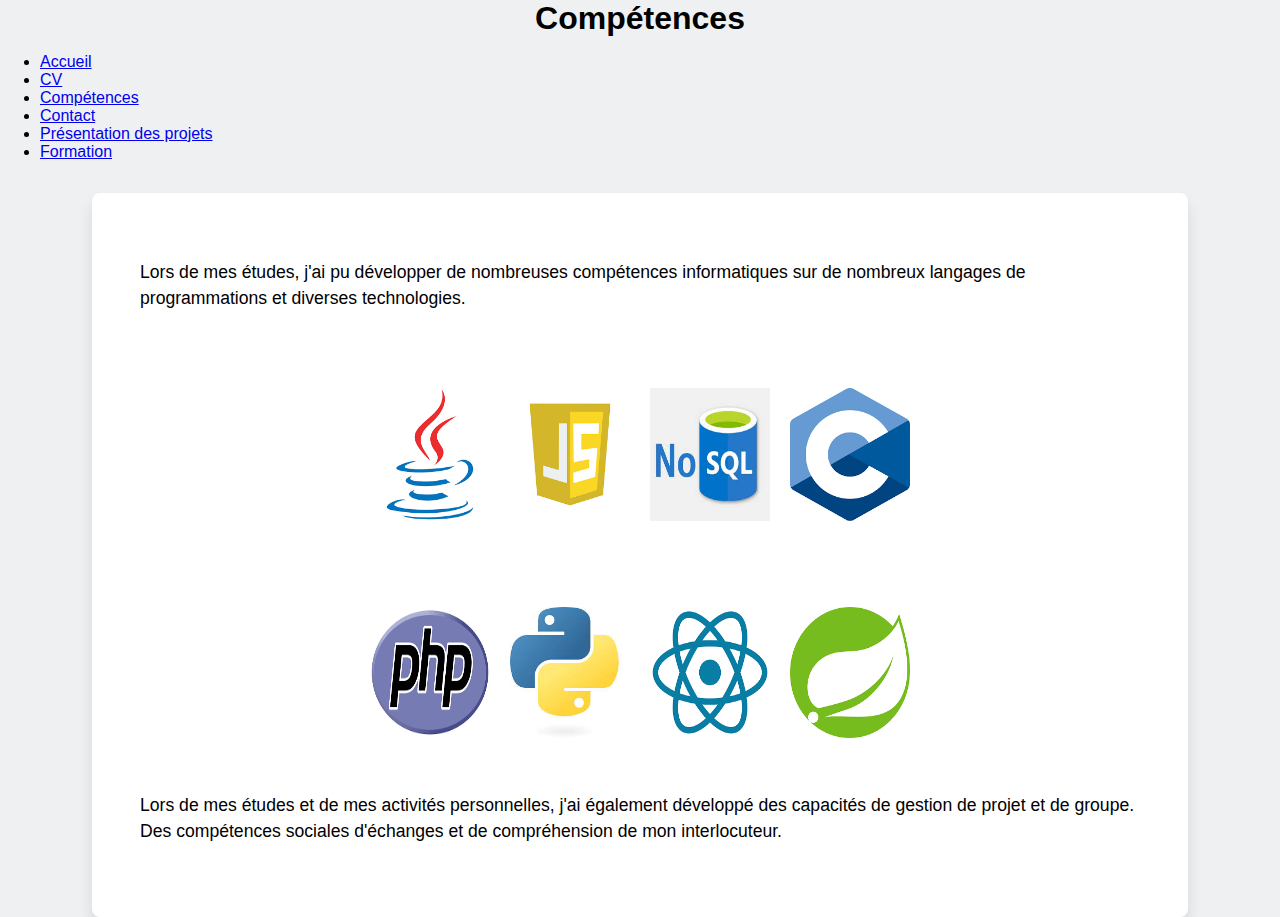
<file: Competences.html>
<html lang="fr">
  <head>
    <meta charset="UTF-8">
    <title>Portfolio Duplouy Nathan</title>
    <link rel="stylesheet" href="style.css">
    <link href="https://cdn.jsdelivr.net/npm/bootstrap@5.3.2/dist/css/bootstrap.min.css" rel="stylesheet" integrity="sha384-T3c6CoIi6uLrA9TneNEoa7RxnatzjcDSCmG1MXxSR1GAsXEV/Dwwykc2MPK8M2HN" crossorigin="anonymous">
  </head>
  <body>
    <header>
      <h1 class="display1">Compétences</h1>
    </header>
    <nav class="navbar navbar-expand-md navbar-dark bg-dark">
      <ul class="navbar-nav">
          <li class="nav-item active"><a class="nav-link" href="index.html">Accueil</a></li>
          <li class="nav-item active"><a class="nav-link" href="CV.html">CV</a></li>
          <li class="nav-item active"><a class="nav-link" href="Competences.html">Compétences</a></li>
          <li class="nav-item active"><a class="nav-link" href="Contact.html">Contact</a></li>
          <li class="nav-item active"><a class="nav-link" href="Projet.html">Présentation des projets</a></li>
          <li class="nav-item active"><a class="nav-link" href="Formation.html">Formation</a></li>
      </ul>
  </nav>
  <div id="conteneur">
    <p id="parag">
      Lors de mes études, j'ai pu développer de nombreuses compétences informatiques sur de nombreux langages de programmations et diverses technologies.
      <br><br>
      <div class="logo-container">
        <img src="imgs/Logos/java.png" alt="Java" class="logo" onclick="openModal('Au cours de mon BUT en informatique, j’ai acquis une solide maîtrise de Java en travaillant sur divers projets, allant de la programmation orientée objet à la gestion de bases de données. J’ai eu l’occasion d’explorer ses nombreuses fonctionnalités, notamment à travers le développement d’applications robustes et performantes. Cette expérience m’a permis de renforcer mes compétences en algorithmique et en conception logicielle.')">
        <img src="imgs/Logos/javascript.png" alt="JavaScript" class="logo" onclick="openModal('Au cours de mon BUT en informatique, j’ai eu l’occasion de travailler avec JavaScript sur plusieurs projets, ce qui m’a permis d’acquérir une solide compréhension du langage. J’ai exploré aussi bien la manipulation du DOM que l’interaction avec des APIs, en développant des interfaces dynamiques et réactives. Cette expérience m’a donné de bonnes bases pour écrire du code clair et efficace, tout en améliorant mes compétences en développement web.')">
        <img src="imgs/Logos/nosql.jpeg" alt="NoSQL" class="logo" onclick="openModal('Au cours de mon BUT en informatique, j\'ai eu l\'occasion de travailler avec des bases de données NoSQL, ce qui m\'a permis de comprendre leurs avantages en termes de scalabilité et de flexibilité. J\'ai exploré différents modèles, notamment les bases orientées documents et clé-valeur, et appris à structurer efficacement les données selon les besoins des applications.')">
        <img src="imgs/Logos/c.png" alt="C" class="logo" onclick="openModal('Durant mon BUT en informatique, j\'ai acquis une solide maîtrise du langage C. J\'ai eu l\'occasion de l\'utiliser pour des projets variés, allant de la manipulation bas-niveau de la mémoire à l\'implémentation d\'algorithmes optimisés. Ce langage m\'a permis de développer une rigueur dans la gestion des ressources et une compréhension approfondie des architectures informatiques.')">
      </div>
      <br><br>
      <div class="logo-container">
        <img src="imgs/Logos/php.png" alt="Php" class="logo" onclick="openModal('J\'ai acquis une solide maîtrise de PHP durant mon BTS en informatique, où j\'ai eu l\'occasion de l\'utiliser pour développer des applications web dynamiques. Cette expérience m\'a permis de comprendre en profondeur la gestion des bases de données, les interactions côté serveur et l\'optimisation des performances des sites. PHP reste pour moi un outil incontournable dans le développement web, et je continue à l\'explorer pour en tirer le meilleur parti.')">
        <img src="imgs/Logos/python.jpeg" alt="Python" class="logo" onclick="openModal('Au cours de mon BUT et de mon BTS en informatique, j\'ai acquis une solide maîtrise de Python. J\'ai pu l\'appliquer dans divers projets, de l\'automatisation de tâches à l\'analyse de données, ce qui m\'a permis de développer une approche pragmatique et efficace du développement logiciel. Cette expérience m\'a également permis de me familiariser avec les bonnes pratiques de programmation et les outils associés.')">
        <img src="imgs/Logos/react.png" alt="React" class="logo" onclick="openModal('Lors de mon BUT en informatique, j\'ai eu l\'occasion de travailler avec React, ce qui m\'a permis de développer des interfaces dynamiques et interactives. J\'ai appris à structurer des composants, gérer l\'état avec React et optimiser les performances d\'une application web. Cette expérience m\'a donné une bonne maîtrise du framework et une approche modulaire du développement front-end.')">
        <img src="imgs/Logos/spring.png" alt="Spring" class="logo" onclick="openModal('Lors de mon BUT en informatique, j’ai eu l’occasion de travailler avec le framework Spring, notamment pour développer des applications backend robustes et modulaires. J’ai exploré des concepts comme l’injection de dépendances, Spring Boot et la gestion des bases de données avec JPA. Cette expérience m’a permis de mieux structurer mes projets et de comprendre les bonnes pratiques du développement en Java.')">
      </div>
      <div id="modal" class="modal">
          <div class="modal-content">
              <p id="modal-text"></p>
              <button class="close-btn" onclick="closeModal()">Fermer</button>
          </div>
      </div>
      
      <script>
          function openModal(text) {
              document.getElementById('modal-text').innerText = text;
              document.getElementById('modal').style.display = 'flex';
          }
          function closeModal() {
              document.getElementById('modal').style.display = 'none';
          }
      </script>
      <br><br>
      <div>
        <p>
          Lors de mes études et de mes activités personnelles, j'ai également développé des capacités de gestion de projet et de groupe.
          Des compétences sociales d'échanges et de compréhension de mon interlocuteur.
        </p>
      </div>
    </p>
  </div>
  </body>
</html>
</file>
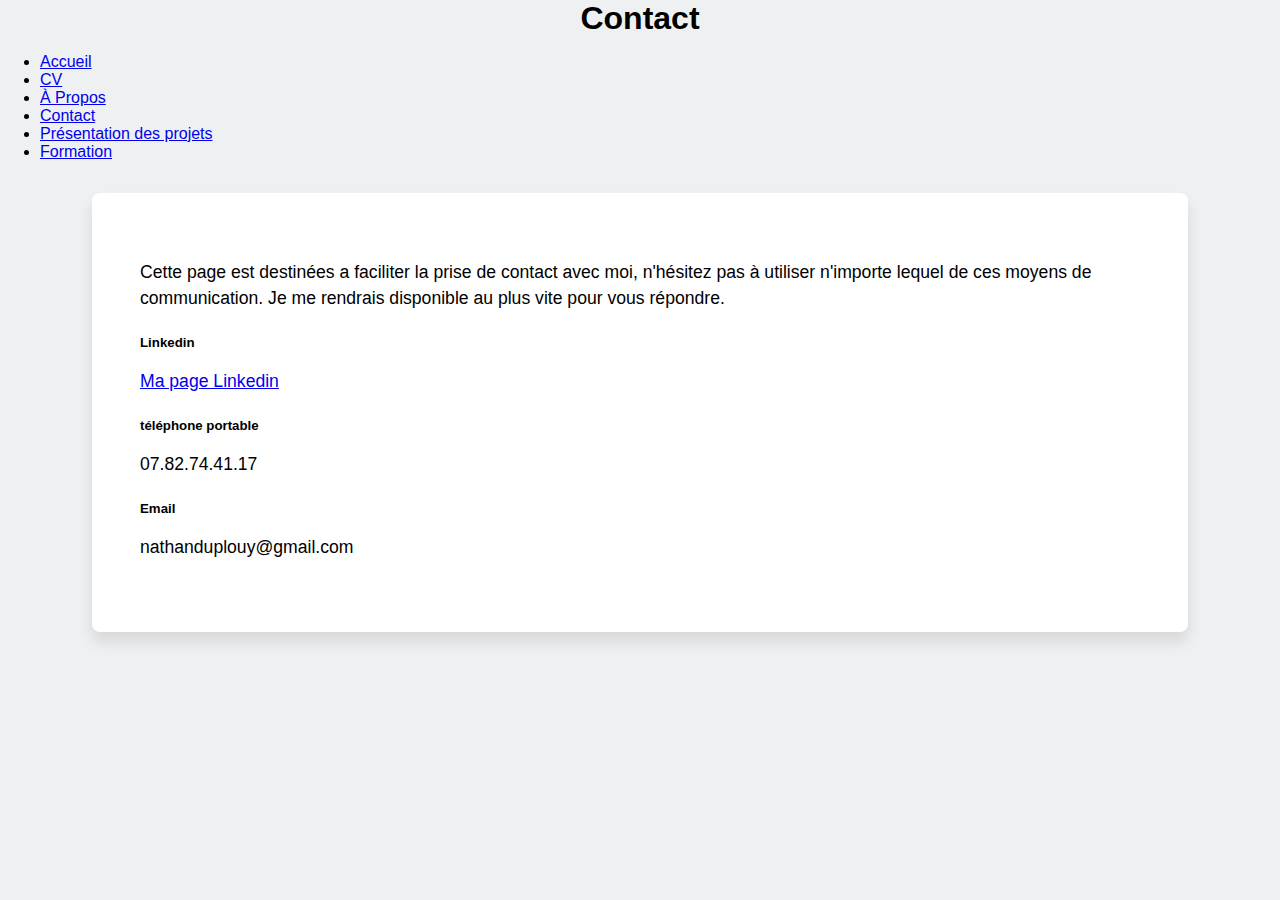
<file: Contact.html>
<html lang="fr">
  <head>
    <meta charset="UTF-8">
    <title>CV en ligne</title>
    <link rel="stylesheet" href="style.css">
    <link href="https://cdn.jsdelivr.net/npm/bootstrap@5.3.2/dist/css/bootstrap.min.css" rel="stylesheet" integrity="sha384-T3c6CoIi6uLrA9TneNEoa7RxnatzjcDSCmG1MXxSR1GAsXEV/Dwwykc2MPK8M2HN" crossorigin="anonymous">
  </head>
  <body>
    <header>
      <h1 class="display1">Contact</h1>
    </header>
    <nav class="navbar navbar-expand-md navbar-dark bg-dark">
      <ul class="navbar-nav">
        <li class="nav-item active"><a class="nav-link" href="index.html">Accueil</a></li>
        <li class="nav-item active"><a class="nav-link" href="/CV_Duplouy_Nathan.pdf">CV</a></li>
        <li class="nav-item active"><a class="nav-link" href="APropos.html">À Propos</a></li>
        <li class="nav-item active"><a class="nav-link" href="Contact.html">Contact</a></li>
        <li class="nav-item active"><a class="nav-link" href="Projet.html">Présentation des projets</a></li>
        <li class="nav-item active"><a class="nav-link" href="Formation.html">Formation</a></li>
      </ul>
  </nav>

    <nav id="conteneur">
      <p class="">
        Cette page est destinées a faciliter la prise de contact avec moi, 
        n'hésitez pas à utiliser n'importe lequel de ces moyens de communication.
        Je me rendrais disponible au plus vite pour vous répondre.
      </p>  
      <h5>Linkedin</h5>
      <p id="parag2"><a href="https://www.linkedin.com/in/nathan-duplouy-dev">Ma page Linkedin</a></p>
      <h5>téléphone portable</h5>
      <p id="parag2">07.82.74.41.17</p>
      <h5>Email</h5>
      <p id="parag2">nathanduplouy@gmail.com</p>
    </nav> 
  </body>
</html>
</file>
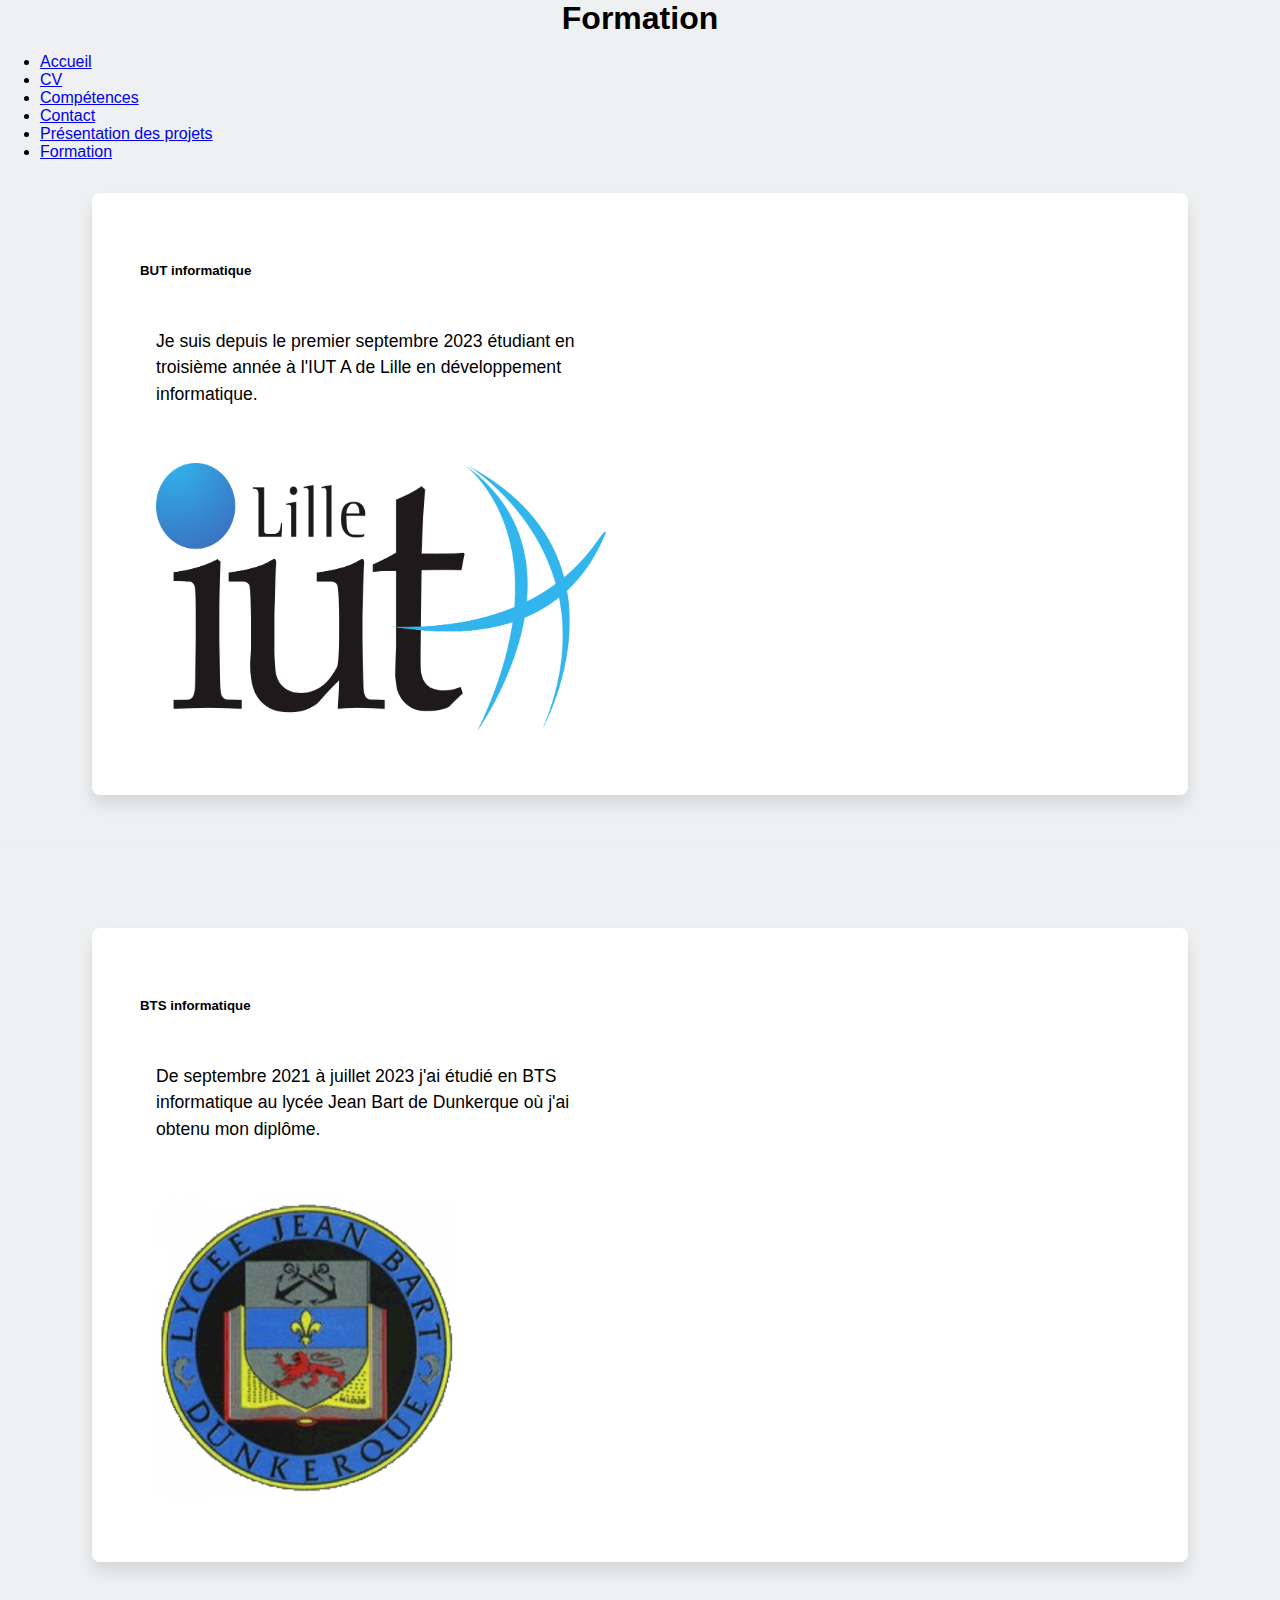
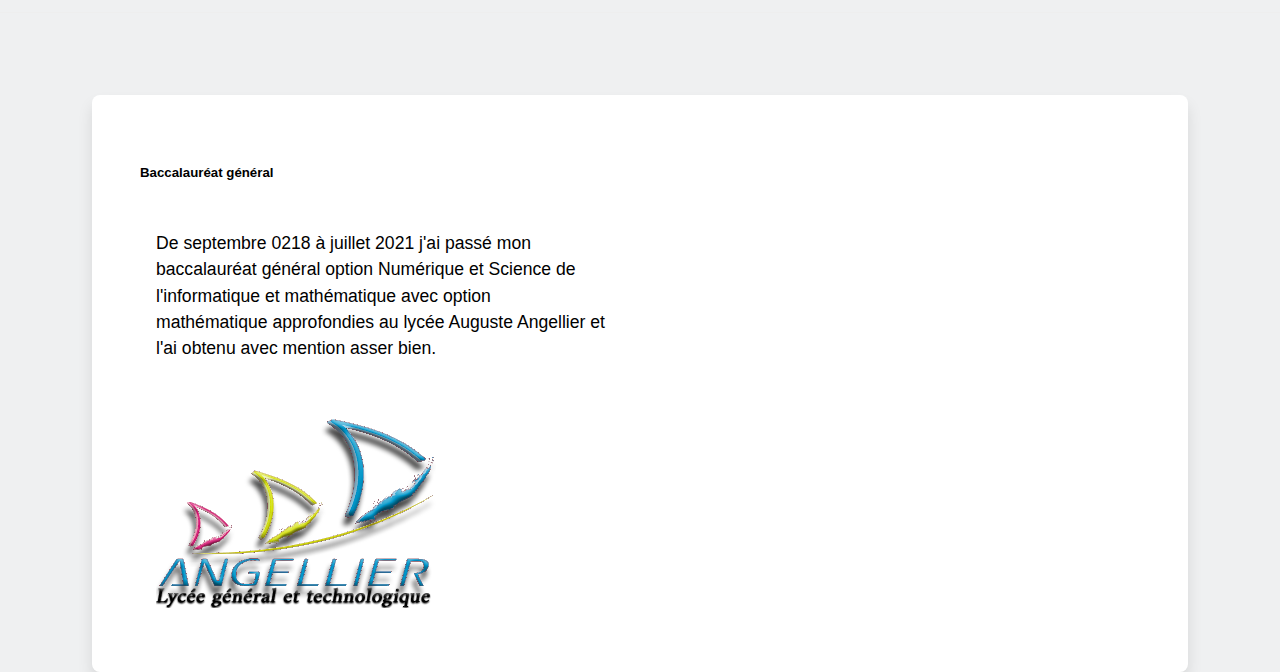
<file: Formation.html>
<html lang="fr">
  <head>
    <meta charset="UTF-8">
    <title>Portfolio Duplouy Nathan</title>
    <link rel="stylesheet" href="style.css">
    <link href="https://cdn.jsdelivr.net/npm/bootstrap@5.3.2/dist/css/bootstrap.min.css" rel="stylesheet" integrity="sha384-T3c6CoIi6uLrA9TneNEoa7RxnatzjcDSCmG1MXxSR1GAsXEV/Dwwykc2MPK8M2HN" crossorigin="anonymous">
  </head>
  <body>
    <header>
      <h1 class="display1">Formation</h1>
    </header>
    <nav class="navbar navbar-expand-md navbar-dark bg-dark">
      <ul class="navbar-nav">
          <li class="nav-item active"><a class="nav-link" href="index.html">Accueil</a></li>
          <li class="nav-item active"><a class="nav-link" href="CV.html">CV</a></li>
          <li class="nav-item active"><a class="nav-link" href="Competences.html">Compétences</a></li>
          <li class="nav-item active"><a class="nav-link" href="Contact.html">Contact</a></li>
          <li class="nav-item active"><a class="nav-link" href="Projet.html">Présentation des projets</a></li>
          <li class="nav-item active"><a class="nav-link" href="Formation.html">Formation</a></li>
      </ul>
    </nav>
    <div id="conteneur">
      <h5>BUT informatique</h5>
      <div id="conteneur_gauche">
        <p id="parag2">
          Je suis depuis le premier septembre 2023 étudiant en troisième année à l'IUT A de Lille en développement informatique.
        </p>
      </div>
      <div id="conteneur_droit">
          <img src="imgs/Ecoles/Lille.png" id="img_ecole">
      </div>
    </div>
    <br>
    <div id="separation"></div>
    <br>
    <div id="conteneur">
      <h5>BTS informatique</h5>
      <div id="conteneur_gauche">
          <p id="parag2">
              De septembre 2021 à juillet 2023 j'ai étudié en BTS informatique au lycée Jean Bart de Dunkerque où j'ai obtenu mon diplôme.
          </p>
      </div>
      <div id="conteneur_droit">
          <img src="imgs/Ecoles/J-B.png" id="img_ecole">
      </div>
    </div>
    <br>
    <div id="separation"></div>
    <br>
    <div id="conteneur">
      <h5>Baccalauréat général</h5>
      <div id="conteneur_gauche">
          <p id="parag2">
              De septembre 0218 à juillet 2021 j'ai passé mon baccalauréat général option Numérique et Science de l'informatique et mathématique avec option mathématique approfondies au lycée Auguste Angellier et l'ai obtenu avec mention asser bien.
          </p>
      </div>
      <div id="conteneur_droit">
          <img src="imgs/Ecoles/Angellier.png" id="img_ecole">
      </div>   
    </div>
  </body>
</html>
</file>
<file: style.css>
/* Estilos para la página entera */
body {
    font-family: 'Open Sans', sans-serif;
    margin: 0;
    padding: 0;
    background-color: #eff0f1;
}

h1, h2, h3, h4, h5, h6 {
    margin-bottom: 1rem;
}

h3{
    text-align: center;
}

p {
    font-size: 1.1rem;
    line-height: 1.5;
    margin-bottom: 1.5rem;
}

header{
    text-align: center;
}

#conteneurGlobal {
    margin: 0 auto;
    width: 100%;
    /*max-width: 1000px;*/
    padding: 1rem;
    background-color: #fff;
    border-radius: 0.5rem;
    box-shadow: 0px 10px 15px rgba(0, 0, 0, 0.1);
    margin-top: 2rem;
}
#conteneur {
    margin: 0 auto;
    width: 90%;
    max-width: 1000px;
    padding: 3rem;
    background-color: #fff;
    border-radius: 0.5rem;
    box-shadow: 0px 10px 15px rgba(0, 0, 0, 0.1);
    margin-top: 2rem;
}

table {
    width: 100%; /* Ajuste la largeur du tableau */
    border-collapse: collapse; /* Supprime l'espace entre les bordures */
}

td, th {
    text-align: center; /* Centre le texte horizontalement */
    vertical-align: top; /* Aligne le contenu en haut */
    padding: 10px; /* Ajoute un peu d'espace intérieur */
    border: 1px solid black; /* Ajoute des bordures pour visibilité */
}

#conteneur_gauche {
    width: 45%;
    padding: 1rem;
}

#conteneur_droit {
    width: 45%;
    padding: 1rem;
}

#parag {
    text-align: left;
}

#separation {
    border-bottom: 1px solid #eee;
    margin: 2rem 0;
}

img{
    max-width: 100%;
}

.logo-container {
    display: flex;
    justify-content: center;
    gap: 20px;
    margin-top: 50px;
}
.logo {
    width:120px;
    cursor: pointer;
}
.modal {
    display: none;
    position: fixed;
    top: 0;
    left: 0;
    width: 50%;
    height: 100%;
    background: rgba(0, 0, 0, 0.5);
    justify-content: center;
    align-items: center;
}
.modal-content {
    background: white;
    padding: 20px;
    border-radius: 10px;
    text-align: center;
    max-width: 50%;
    width: 50%;
}
.close-btn {
    cursor: pointer;
    background: darkgray;
    color: white;
    border: none;
    padding: 10px;
    margin-top: 10px;
    border-radius: 5px;
}
</file>
